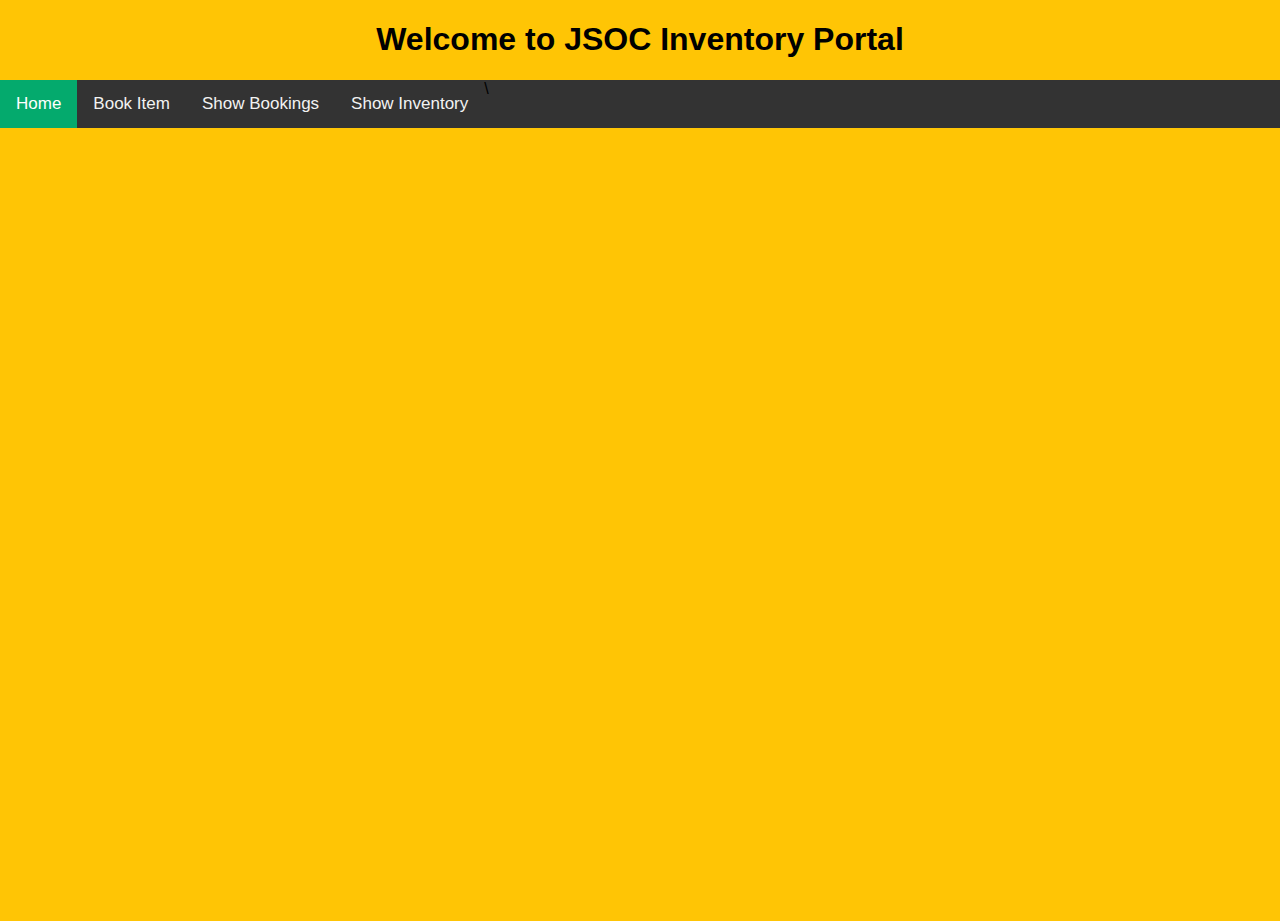
<file: index.html>
<!DOCTYPE html>
<html>
<head>
<link href="style.css" rel="stylesheet" type="text/css" />
<title>JSOC Inventory Portal</title>
</head>
<body>
  <h1>Welcome to JSOC Inventory Portal</h1>
<!-- Top navigation -->
<div class="topnav">
  <!-- Left-aligned links (default) -->\
  <a href="Index.html" class="active">Home</a>
  <a href="BookItem.html">Book Item</a>
  <a href="ShowBookings.html">Show Bookings</a>
  <a href="ShowInventory.html">Show Inventory</a>
  <!-- Centered link -->
  <div class="topnav-centered">
  </div>
  <!-- Right-aligned links -->
  <div class="topnav-right">
  </div>
</div>
<div id="root">
</div>
</html>
</file>
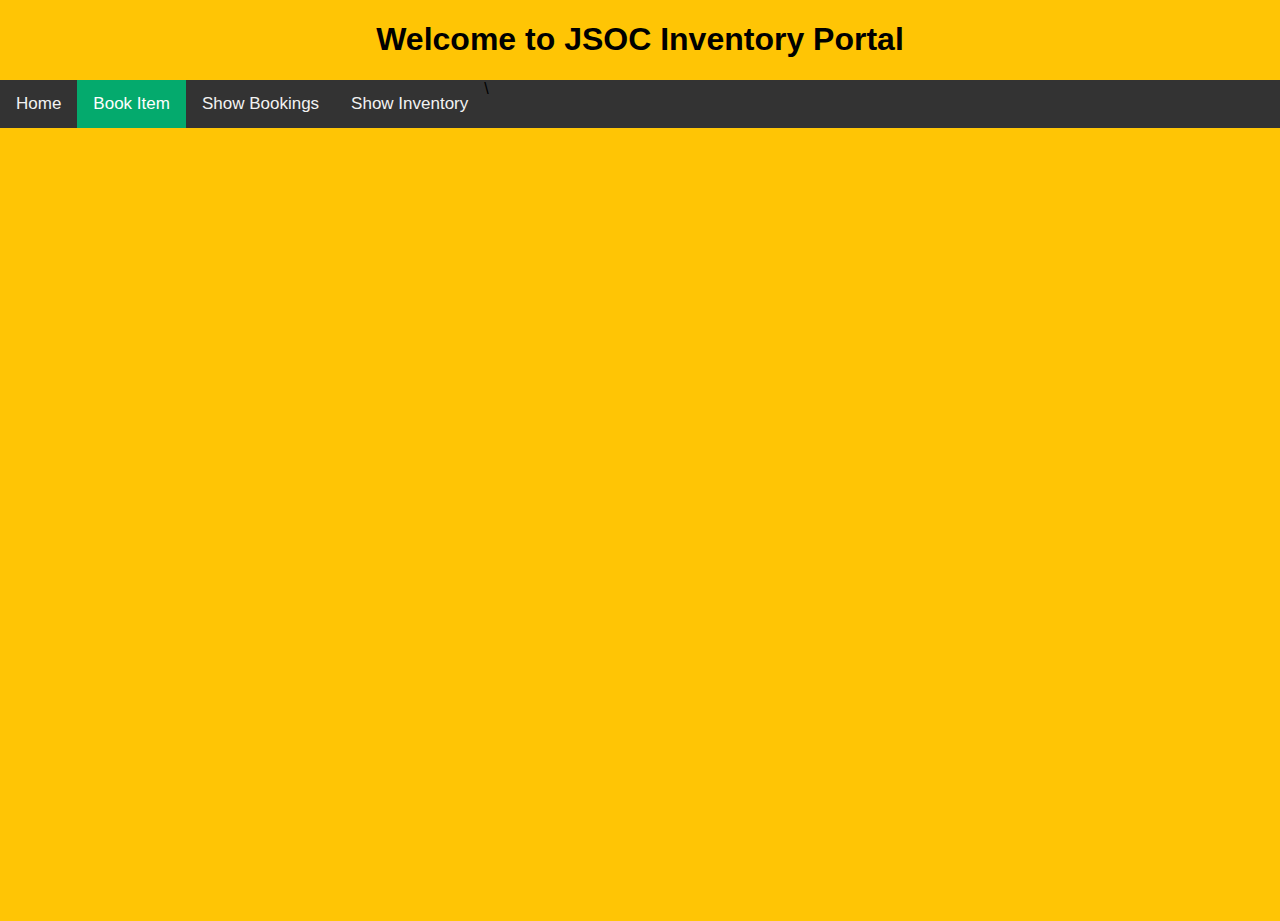
<file: bookinventory.html>
<!DOCTYPE html>
<html>
<head>
<link href="style.css" rel="stylesheet" type="text/css" />
<title>JSOC Member Portal</title>
</head>
<body>
  <h1>Welcome to JSOC Inventory Portal</h1>
<!-- Top navigation -->
<div class="topnav">
  <!-- Left-aligned links (default) -->\
  <a href="index.html">Home</a>
  <a href="bookinventory.html"class="active">Book Item</a>
  <a href="showbookedinventory.html">Show Bookings</a>
  <a href="ShowInventory.html">Show Inventory</a>
  <!-- Centered link -->
  <div class="topnav-centered">
  </div>
  <!-- Right-aligned links -->
  <div class="topnav-right">
  </div>
</div>
<div id="root">
<iframe id="iPartial"  src="https://docs.google.com/forms/d/e/1FAIpQLSeWeZSeNdjGFKmXnuZrsq60WLKFLbaoFiwORRmrHRAzIdSTFQ/viewform?usp=sf_link" frameborder="0" marginheight="0" marginwidth="0">Loading…</iframe>
</div>
</html>
</file>
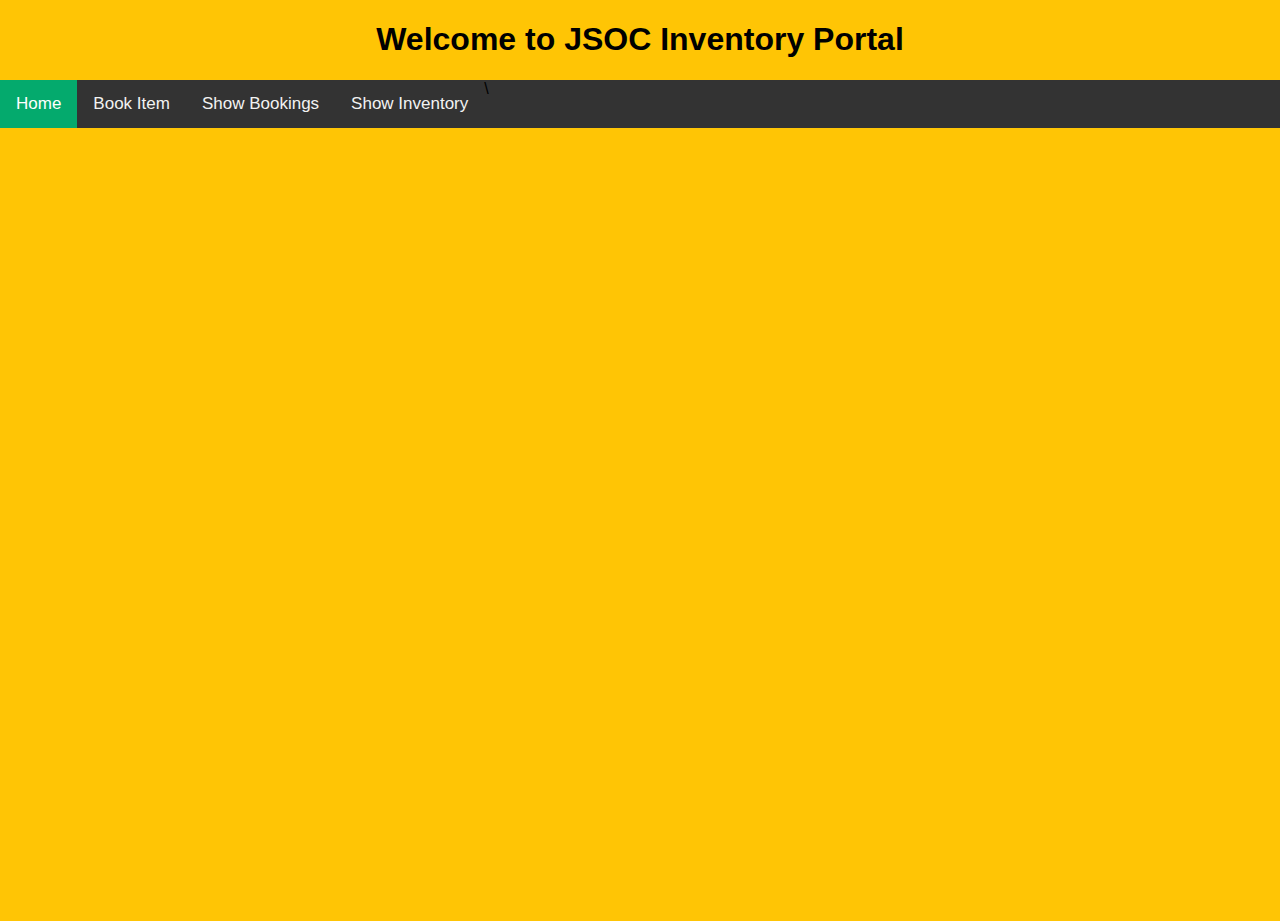
<file: showbookedinventory.html>
<!DOCTYPE html>
<html>
<head>
<link href="style.css" rel="stylesheet" type="text/css" />
<title>JSOC Inventories!</title>
</head>
<body>
  <h1>Welcome to JSOC Inventory Portal</h1>
<!-- Top navigation -->
<div class="topnav">
  <!-- Left-aligned links (default) -->\
  <a href="Index.html" class="active">Home</a>
  <a href="BookItem.html">Book Item</a>
  <a href="ShowBookings.html">Show Bookings</a>
  <a href="ShowInventory.html">Show Inventory</a>
  <!-- Centered link -->
  <div class="topnav-centered">
  </div>
  <!-- Right-aligned links -->
  <div class="topnav-right">
  </div>
</div>
<div id="root">
<iframe id="iPartial"  src="https://docs.google.com/spreadsheets/d/1dY9t45YxpTB_gThYICAwTwOztao0WfUOv3P7MOyyvP8/edit?usp=sharing" frameborder="0" marginheight="0" marginwidth="0">Loading…</iframe>
</div>
</html>
</file>
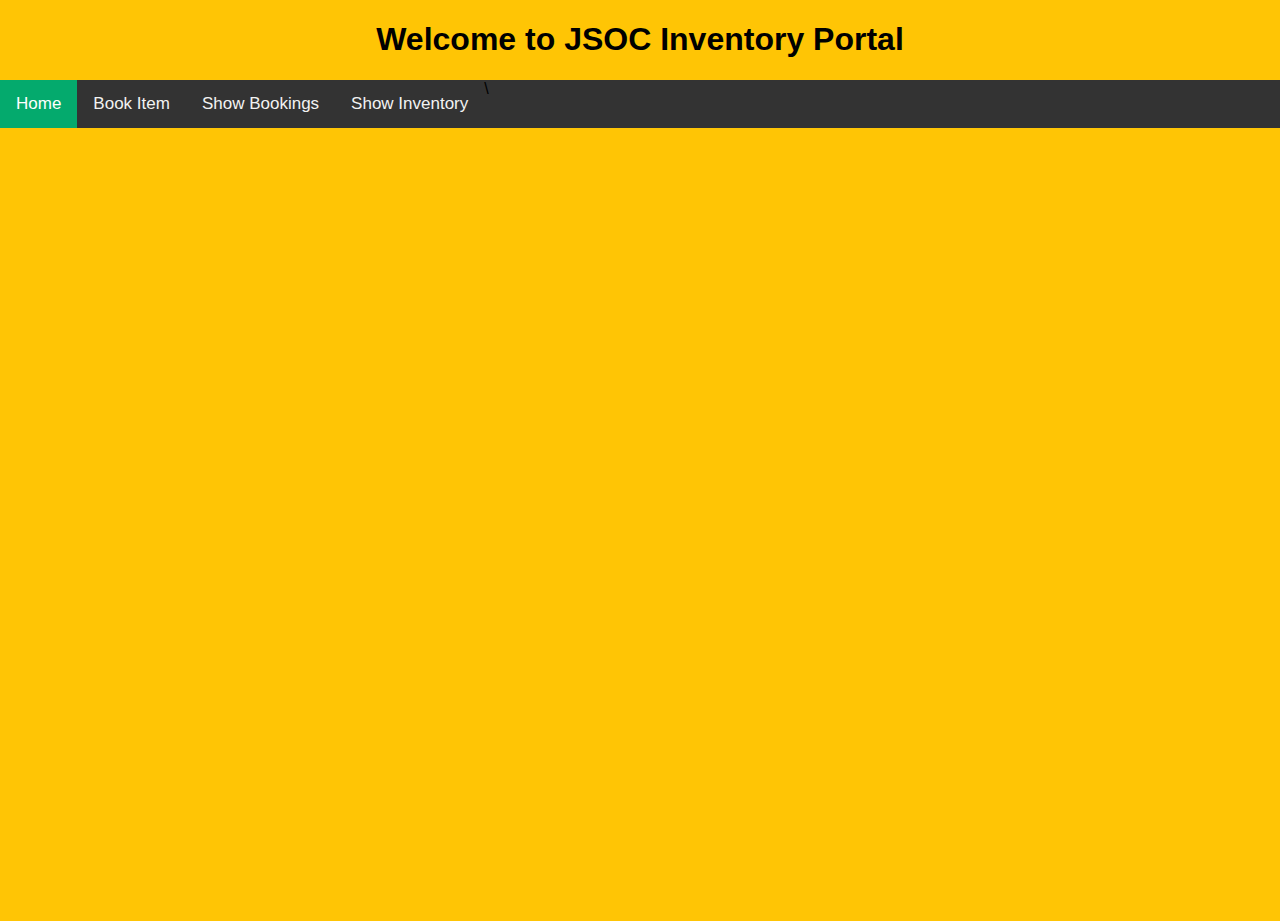
<file: ShowInventory.html>
<!DOCTYPE html>
<html>
<head>
<link href="style.css" rel="stylesheet" type="text/css" />
<title>JSOC Inventory Portal</title>
</head>
<body>
  <h1>Welcome to JSOC Inventory Portal</h1>
<!-- Top navigation -->
<div class="topnav">
  <!-- Left-aligned links (default) -->\
  <a href="Index.html" class="active">Home</a>
  <a href="BookItem.html">Book Item</a>
  <a href="ShowBookings.html">Show Bookings</a>
  <a href="ShowInventory.html">Show Inventory</a>
  <!-- Centered link -->
  <div class="topnav-centered">
  </div>
  <!-- Right-aligned links -->
  <div class="topnav-right">
  </div>
</div>
<div id="root">
<iframe id="iPartial"  src="https://docs.google.com/spreadsheets/d/1dY9t45YxpTB_gThYICAwTwOztao0WfUOv3P7MOyyvP8/edit?usp=sharing" frameborder="0" marginheight="0" marginwidth="0">Loading…</iframe>
</div>
</html>
</file>
<file: style.css>
html, body {
  height: 100%;
  margin: 0;
  font-family: Arial, Helvetica, sans-serif;
  background-color: #ffc505;
}
/* iframe's parent node */
div#root {
    min-height: 100%;
    position: fixed;
    width: 100%;
    
}
/* iframe itself */
#iPartial { 
    display:block;
    width: 100%;
    border: none;
    position: absolute; height: 90%;
}


/*Navigation*/
.topnav {
  position: relative;
  overflow: hidden;
  background-color: #333;
}

.topnav a {
  float: left;
  color: #f2f2f2;
  text-align: center;
  padding: 14px 16px;
  text-decoration: none;
  font-size: 17px;
}

.topnav a:hover {
  background-color: #ddd;
  color: black;
}

.topnav a.active {
  background-color: #04AA6D;
  color: white;
}

.topnav-centered a {
  float: none;
  position: absolute;
  top: 50%;
  left: 50%;
  transform: translate(-50%, -50%);
}

.topnav-right {
  float: right;
}

/* Responsive navigation menu (for mobile devices) */
@media screen and (max-width: 600px) {
  .topnav a, .topnav-right {
    float: none;
    display: block;
  }
  
  .topnav-centered a {
    position: relative;
    top: 0;
    left: 0;
    transform: none;
  }
}
h1 {
  text-align: center;
}


/* Pick Up Inventory*/
.pickupinventory {
  padding: 1px;
}
/* All Inventories */
.allinventories {
  padding: 1px;
}
/*Show Booked Inventory*/
.bookedinventory {
	margin-left: 10px;
	margin-right: 10px;
  padding: 1px;
  width: 100px;
  height: 100px;
}
/*Return Inventory*/
#returninventory {
	margin-left: auto;
	margin-right: auto;
  padding: 1px;
}

/*Google Form*/
#googleForm {
	margin-left: auto;
	margin-right: auto;
  padding: 1px;
}

/*Table styling*/
table, td {
  border-collapse: collapse;
  border: 2px solid black;
}
/* Responsive Design */

/* Large tablets, smaller desktop/laptop screens */
@media (max-width: 979px) {
    .design {
        float: none;
        width: auto;
        min-height: auto;
    }
}

/*Smaller tablets, larger phone screens in landscape */
@media (max-width: 767px) {
    .design {
        float: none;
        width: auto;
        min-height: auto;
    }
}

/* Smartphones */
@media (max-width: 480px) {
    .design {
        float: none;
        width: auto;
        min-height: auto;
        border: none;
    }
}

/* Print Layout */

@media print {

    * {
        color: #000 !important;
        background: #FFF !important;
    }

    nav, .end {
        display: none;
    }

    body {
        font-size: 14pt;
    }

    .main, .side {
        border: none;
        float: none;
        width: auto;
        height: auto;
    }
}
</file>
